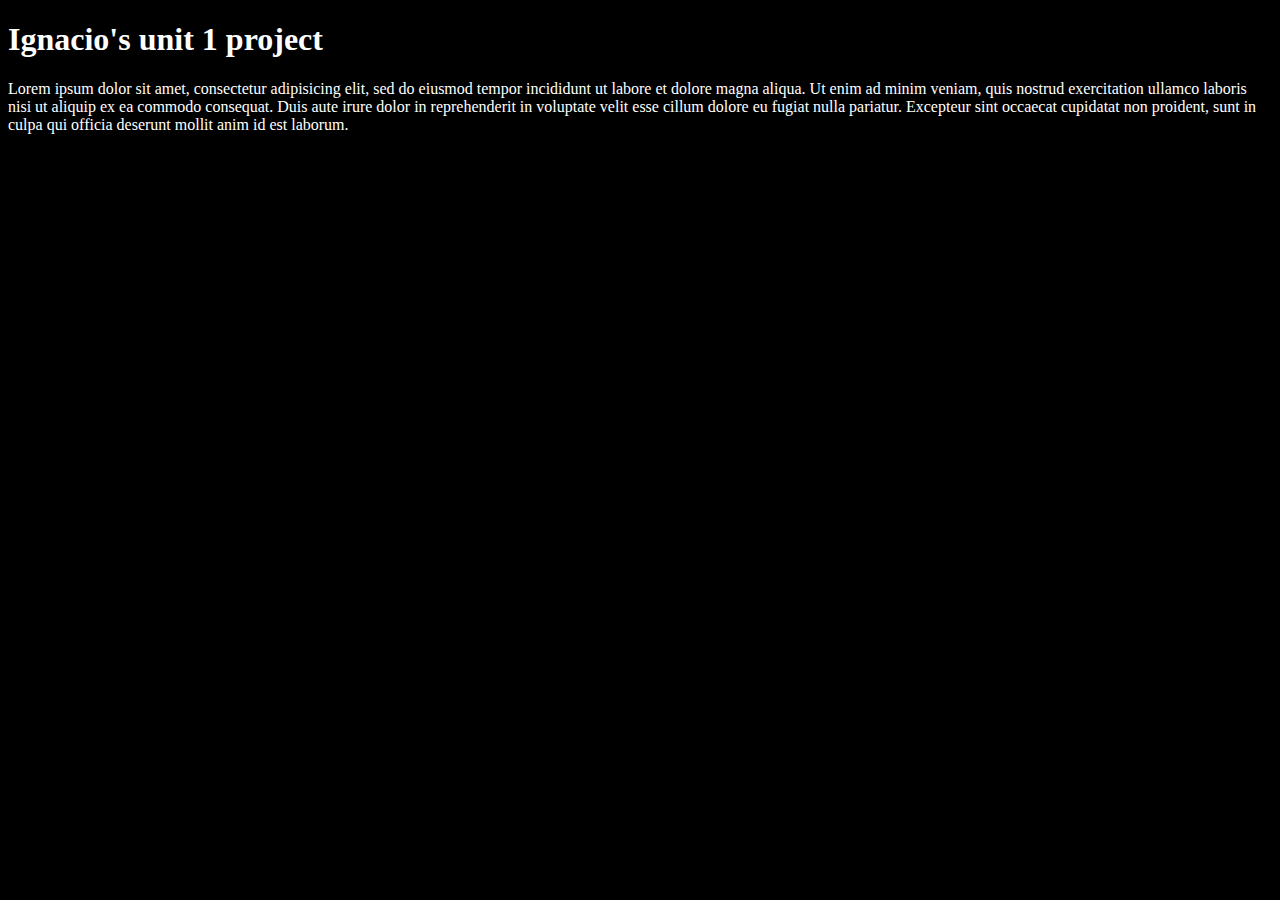
<file: unit_1/index.html>
<!DOCTYPE html>

<html>

  <head>
    <meta charset="utf-8">
    <title>IPbianco</title>
    <link rel="stylesheet" type="text/css" href="css/style.css">
  </head>

  <body>
    <h1>Ignacio's unit 1 project</h1>
    <p>Lorem ipsum dolor sit amet, consectetur adipisicing elit, sed do eiusmod tempor incididunt ut labore et dolore magna aliqua. Ut enim ad minim veniam, quis nostrud exercitation ullamco laboris nisi ut aliquip ex ea commodo consequat. Duis aute irure dolor in reprehenderit in voluptate velit esse cillum dolore eu fugiat nulla pariatur. Excepteur sint occaecat cupidatat non proident, sunt in culpa qui officia deserunt mollit anim id est laborum.</p>
  </body>

</html>
</file>
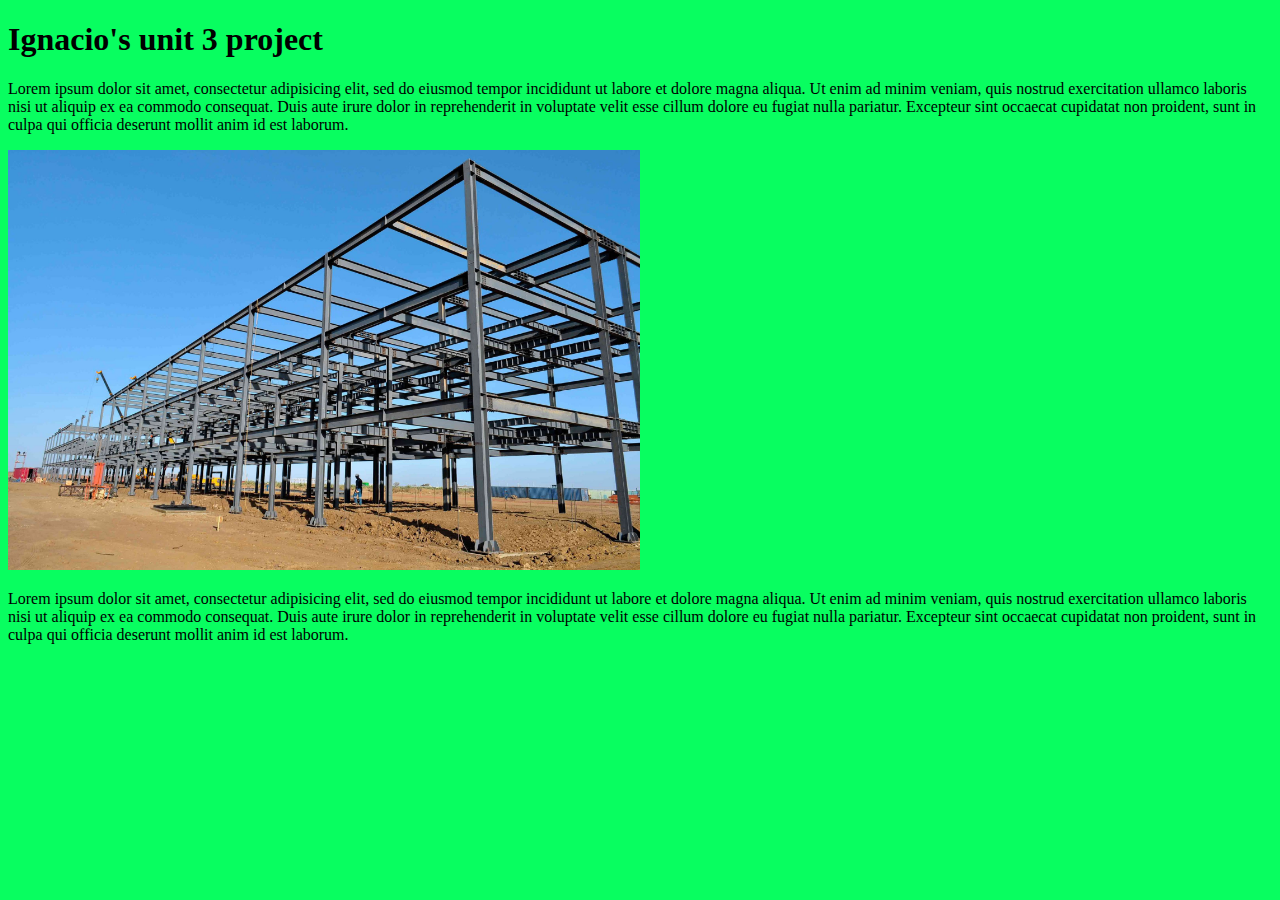
<file: unit_3/index.html>
<!DOCTYPE html>

<html>

  <head>
    <meta charset="utf-8">
    <title>IPbianco</title>
    <link rel="stylesheet" type="text/css" href="css/style.css">
  </head>

  <body>
    <h1>Ignacio's unit 3 project</h1>
    <p id="slogan">Lorem ipsum dolor sit amet, consectetur adipisicing elit, sed do eiusmod tempor incididunt ut labore et dolore magna aliqua. Ut enim ad minim veniam, quis nostrud exercitation ullamco laboris nisi ut aliquip ex ea commodo consequat. Duis aute irure dolor in reprehenderit in voluptate velit esse cillum dolore eu fugiat nulla pariatur. Excepteur sint occaecat cupidatat non proident, sunt in culpa qui officia deserunt mollit anim id est laborum.</p>
    <img src="images/steel-structure.jpg" alt="">
    <p>Lorem ipsum dolor sit amet, consectetur adipisicing elit, sed do eiusmod tempor incididunt ut labore et dolore magna aliqua. Ut enim ad minim veniam, quis nostrud exercitation ullamco laboris nisi ut aliquip ex ea commodo consequat. Duis aute irure dolor in reprehenderit in voluptate velit esse cillum dolore eu fugiat nulla pariatur. Excepteur sint occaecat cupidatat non proident, sunt in culpa qui officia deserunt mollit anim id est laborum.</p>
  </body>

</html>
</file>
<file: unit_1/css/style.css>
body {
  background-color: black;
}

h1, p {
  color: white;
}
</file>
<file: unit_3/css/style.css>
body {
  background: #08FE60;
}

img {
  height: 50%;
  width: 50%;
  text-align: center;
}
</file>
